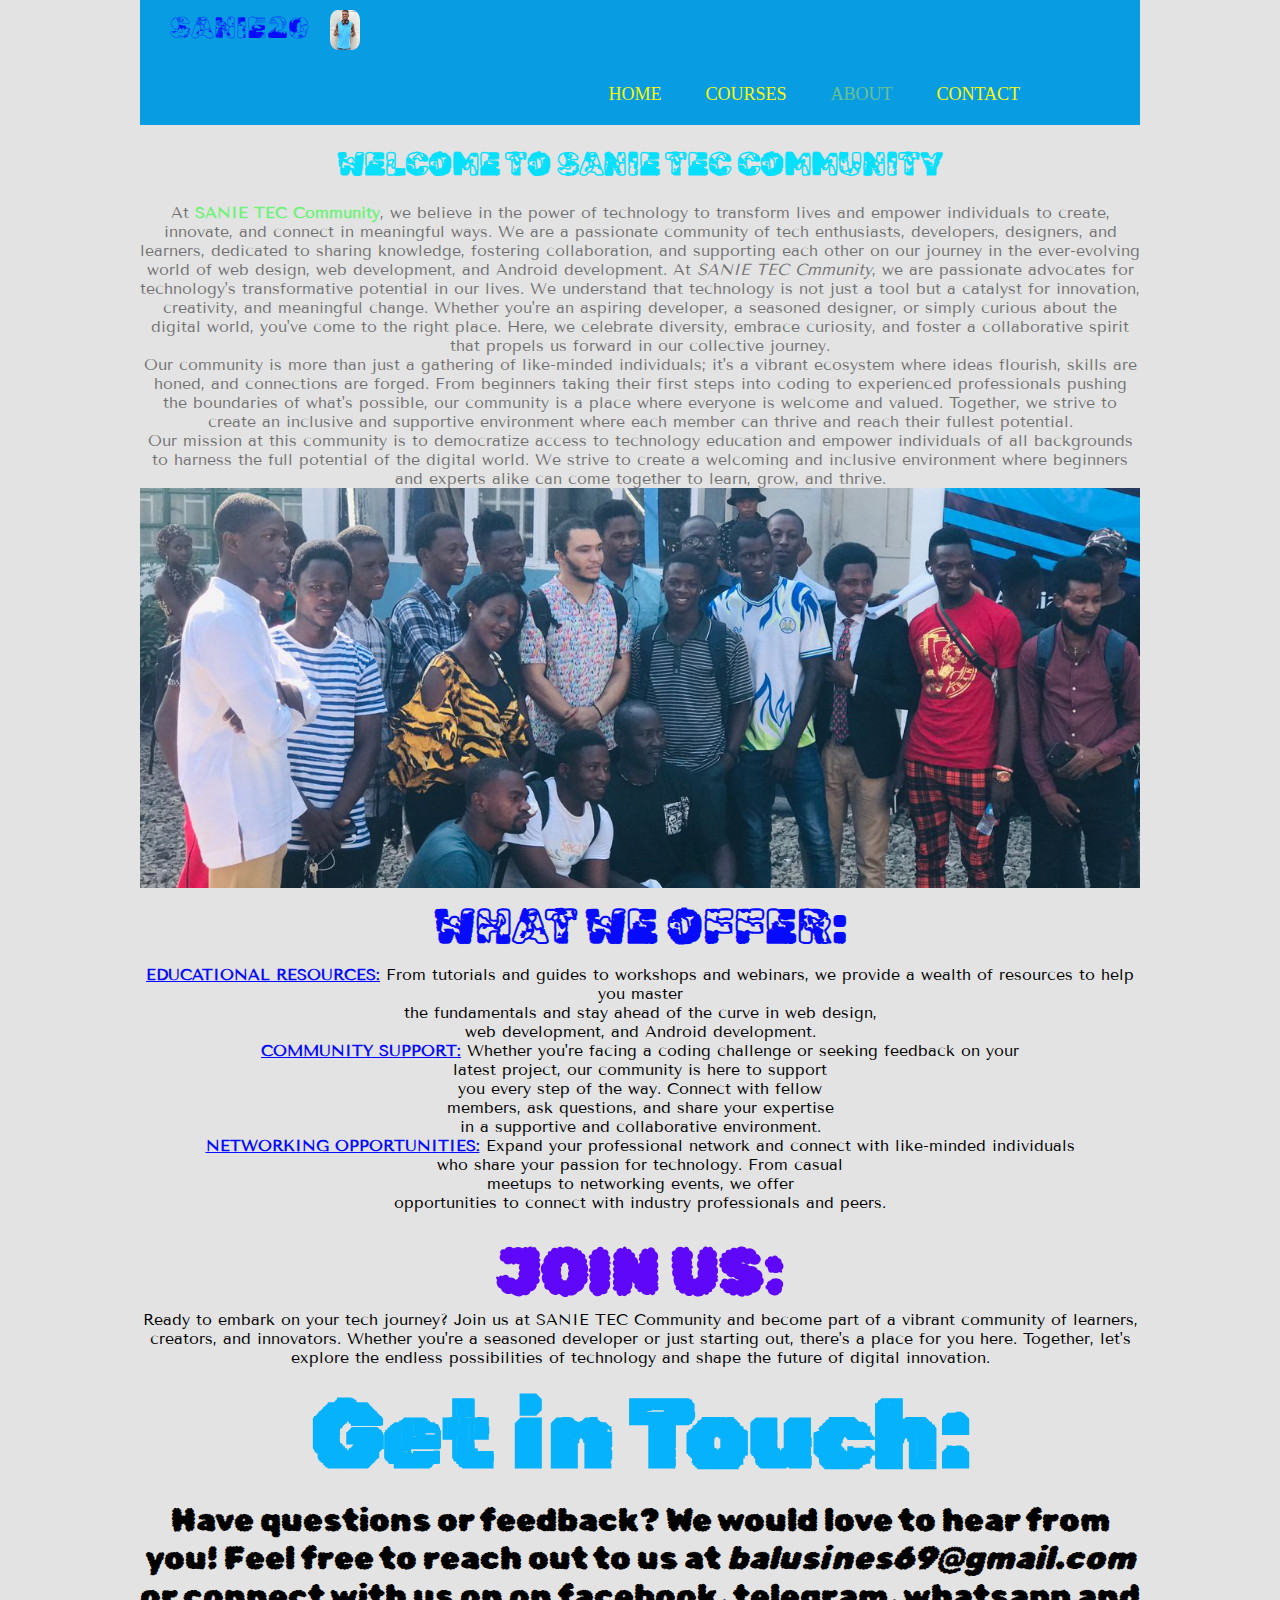
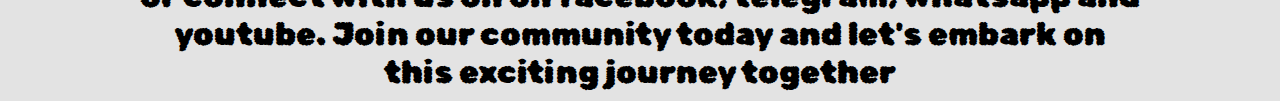
<file: about.html>
<!DOCTYPE html>
<html lang="en">
<head>
    <meta charset="UTF-8">
    <meta name="viewport" content="width=device-width, initial-scale=1.0">
    <link rel="stylesheet" href="about.css">
    <link rel="preconnect" href="https://fonts.googleapis.com">
<link rel="preconnect" href="https://fonts.gstatic.com" crossorigin>
<link href="https://fonts.googleapis.com/css2?family=Abril+Fatface&family=Barriecito&family=Bebas+Neue&family=Black+Ops+One&family=DM+Serif+Display:ital@0;1&family=Honk&family=Poppins:ital,wght@0,100;0,200;0,300;0,400;0,500;0,600;0,700;0,800;0,900;1,100;1,200;1,300;1,400;1,500;1,600;1,700;1,800;1,900&family=Protest+Revolution&family=Rubik+Burned&family=Rubik+Glitch+Pop&display=swap" 
rel="stylesheet">
<link rel="preconnect" href="https://fonts.googleapis.com">
<link rel="preconnect" href="https://fonts.gstatic.com" crossorigin>
<link href="https://fonts.googleapis.com/css2?family=Barriecito&family=Bebas+Neue&family=Black+Ops+One&family=DM+Serif+Display:ital@0;1&family=Honk&family=Poppins:ital,wght@0,100;0,200;0,300;0,400;0,500;0,600;0,700;0,800;0,900;1,100;1,200;1,300;1,400;1,500;1,600;1,700;1,800;1,900&family=Protest+Revolution&family=Rubik+Bubbles&family=Rubik+Burned&family=Rubik+Glitch+Pop&display=swap" 
rel="stylesheet">
<link rel="preconnect" href="https://fonts.googleapis.com">
<link rel="preconnect" href="https://fonts.gstatic.com" crossorigin>
<link href="https://fonts.googleapis.com/css2?family=Barriecito&family=Bebas+Neue&family=Black+Ops+One&family=DM+Serif+Display:ital@0;1&family=Honk&family=Poppins:ital,wght@0,100;0,200;0,300;0,400;0,500;0,600;0,700;0,800;0,900;1,100;1,200;1,300;1,400;1,500;1,600;1,700;1,800;1,900&family=Protest+Revolution&family=Rubik+Bubbles&family=Rubik+Burned&family=Rubik+Glitch+Pop&family=Tenor+Sans&display=swap" 
rel="stylesheet">
<link rel="preconnect" href="https://fonts.googleapis.com">
<link rel="preconnect" href="https://fonts.gstatic.com" crossorigin>
<link href="https://fonts.googleapis.com/css2?family=Barriecito&family=Bebas+Neue&family=Black+Ops+One&family=DM+Serif+Display:ital@0;1&family=Honk&family=Poppins:ital,wght@0,100;0,200;0,300;0,400;0,500;0,600;0,700;0,800;0,900;1,100;1,200;1,300;1,400;1,500;1,600;1,700;1,800;1,900&family=Protest+Revolution&family=Rubik+Broken+Fax&family=Rubik+Bubbles&family=Rubik+Burned&family=Rubik+Glitch+Pop&family=Tenor+Sans&display=swap"
 rel="stylesheet">

 
    <title>About the community</title>
</head>
<body>
    <div class="container"> 
      
        <!-------- Creating Navbar --------->
        <nav> 
            <a href="#" class="logo">SANIE20</a> 
            <img class="sanieimg" src="king.jpg" alt="sanieimg">
            <div class="navbar"> 
                <ul> 
                    <li><a href="index.html" >Home</a></li> 
                    <li><a href="causes.html">Courses</a></li> 
                    <li><a href="about.html" class="about">About</a></li> 
                    <li><a href="contact.html">Contact</a></li> 
                </ul> 
            </div> 
        </nav>
        <div class="main-content">
            <h1 class="head1">Welcome to SANIE TEC COMMUNITY</h1>
            <p class="para1">At <strong class="strong1"> SANIE TEC Community</strong>, we believe in the
                power of technology to transform lives and 
                empower individuals to create, innovate, 
                and connect in meaningful ways. We are a 
                passionate community of tech enthusiasts, 
                developers, designers, and learners, dedicated
                to sharing knowledge, fostering collaboration,
                and supporting each other on our journey in
                the ever-evolving world of web design, web
                development, and Android development.
                At <em> SANIE TEC Cmmunity</em>, we are passionate
                advocates for technology's transformative
                potential in our lives. We understand that 
                technology is not just a tool but a catalyst
                for innovation, creativity, and meaningful 
                change. Whether you're an aspiring developer, 
                a seasoned designer, or simply curious about
                the digital world, you've come to the right 
                place. Here, we celebrate diversity, embrace 
                curiosity, and foster a collaborative spirit 
                that propels us forward in our collective
                journey. <br>
                Our community is more than just a gathering of 
                like-minded individuals; it's a vibrant ecosystem 
                where ideas flourish, skills are honed, and connections
                are forged. From beginners taking their first steps into 
                coding to experienced professionals pushing the boundaries 
                of what's possible, our community is a place where everyone
                is welcome and valued. Together, we strive to create an inclusive and 
                supportive environment where each member can thrive and reach their fullest
                potential. <br>
                Our mission at this community is to
                democratize access to technology education
                and empower individuals of all backgrounds 
                to harness the full potential of the digital
                world. We strive to create a welcoming and 
                inclusive environment where beginners and 
                experts alike can come together to learn,
                grow, and thrive.
                    </p>
                <div class="banner">
                    <img src="big-team.jpg" alt="The team of SANIE TEC Community">
                </div>
                    <h2 class="head2"> What We Offer:</h2>
            <p class="para2"> <strong class="list">Educational Resources:</strong> From tutorials and guides to workshops and webinars,
                we provide a wealth of resources to help you master <br>
                the fundamentals and stay ahead of the curve in web design, <br>
                 web development, and Android development. <br>

               <strong class="list"> Community Support:</strong> Whether you're facing a
                coding challenge or seeking feedback on your <br>
                latest project, our community is here to support <br>
                you every step of the way. Connect with fellow <br>
                members, ask questions, and share your expertise <br>
                in a supportive and collaborative environment. <br>

               <strong class="list"> Networking Opportunities:</strong> Expand your professional
                network and connect with like-minded individuals <br>
                who share your passion for technology. From casual <br>
                meetups to networking events, we offer <br>
                opportunities to connect with industry
                professionals and peers.
            </p> <br>
                       <h2 class="head3">Join Us:</h2>
            <p class="para3">
                Ready to embark on your tech 
                journey? Join us at SANIE TEC Community 
                and become part of a vibrant community 
                of learners, creators, and innovators. 
                Whether you're a seasoned developer or just 
                starting out, there's a place for you here. 
                Together, let's explore the endless possibilities
                 of technology and shape the future of digital innovation.
            </p>
            <h2 class="head4">Get in Touch:</h2>
            <p class="para4">
                Have questions or feedback? We would love 
                to hear from you! Feel free to reach out 
                to us at <em>balusines69@gmail.com</em> or connect with us 
                on on facebook, telegram, whatsapp and youtube. Join our
                 community today and let's embark on this
                  exciting journey together
            </p>
        </div>
</body>
</html>
</file>
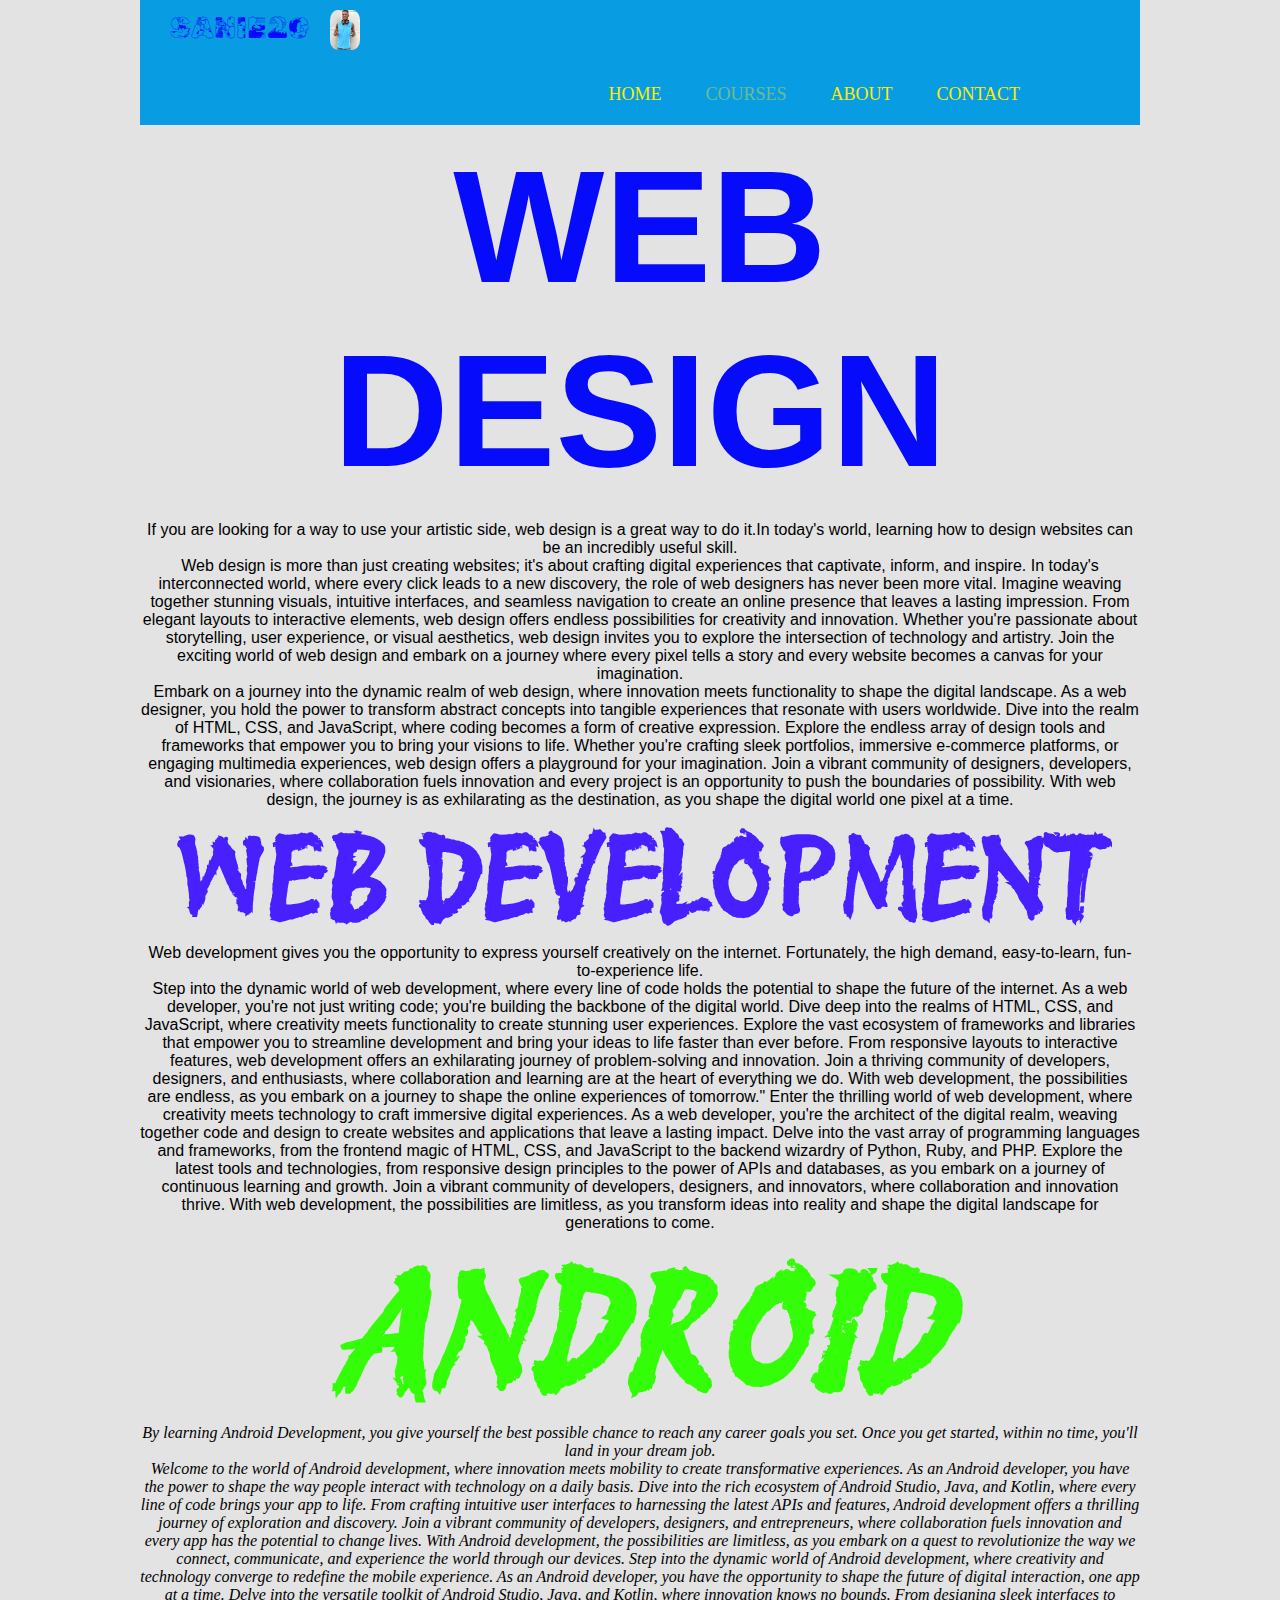
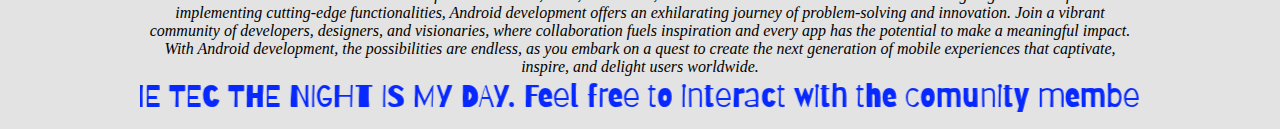
<file: causes.html>
<!DOCTYPE html>
<html lang="en">
<head>
    <meta charset="UTF-8">
    <meta name="viewport" content="width=device-width, initial-scale=1.0">
    <link rel="stylesheet" href="causes.css">
    <link rel="preconnect" href="https://fonts.googleapis.com">
<link rel="preconnect" href="https://fonts.gstatic.com" crossorigin>
<link href="https://fonts.googleapis.com/css2?family=Bebas+Neue&family=Black+Ops+One&family=DM+Serif+Display:ital@0;1&family=Honk&family=Poppins:ital,wght@0,100;0,200;0,300;0,400;0,500;0,600;0,700;0,800;0,900;1,100;1,200;1,300;1,400;1,500;1,600;1,700;1,800;1,900&family=Protest+Revolution&family=Rubik+Burned&display=swap"
 rel="stylesheet">
 <link rel="preconnect" href="https://fonts.googleapis.com">
<link rel="preconnect" href="https://fonts.gstatic.com" crossorigin>
<link href="https://fonts.googleapis.com/css2?family=Barriecito&family=Bebas+Neue&family=Black+Ops+One&family=DM+Serif+Display:ital@0;1&family=Honk&family=Poppins:ital,wght@0,100;0,200;0,300;0,400;0,500;0,600;0,700;0,800;0,900;1,100;1,200;1,300;1,400;1,500;1,600;1,700;1,800;1,900&family=Protest+Revolution&family=Rubik+Burned&family=Rubik+Glitch+Pop&display=swap" 
rel="stylesheet">

    <title>Causes page</title>
</head>
<body>
    <div class="container"> 
      
        <!-------- Creating Navbar --------->
        <nav> 
            <a href="#" class="logo">SANIE20</a> 
            <img class="sanieimg" src="king.jpg" alt="sanieimg">
            <div class="navbar"> 
                <ul> 
                    <li><a href="index.html" >Home</a></li> 
                    <li><a href="causes.html" class="causes">Courses</a></li> 
                    <li><a href="about.html">About</a></li> 
                    <li><a href="contact.html">Contact</a></li> 
                </ul> 
            </div> 
        </nav>
        <div class="first-cause">
          <h2 class="content1">WEB DESIGN</h2><br>
          <p> If you are looking for a way to 
            use your artistic side, web design 
            is a great way to do it.In today's 
            world, learning how to design  
            websites can be an incredibly  
            useful skill. <br>
            Web design is more than just 
            creating websites; it's about
            crafting digital experiences
            that captivate, inform, and 
            inspire. In today's interconnected
            world, where every click leads to 
            a new discovery, the role of web 
            designers has never been more
            vital. Imagine weaving together 
            stunning visuals, intuitive 
            interfaces, and seamless 
            navigation to create an online 
            presence that leaves a lasting 
            impression. From elegant layouts
            to interactive elements,
            web design offers endless 
            possibilities for creativity 
            and innovation. Whether you're 
            passionate about storytelling, 
            user experience, or visual 
            aesthetics, web design invites
            you to explore the intersection 
            of technology and artistry. 
            Join the exciting world of web 
            design and embark on a journey 
            where every pixel tells a story 
            and every website becomes a 
            canvas for your imagination. <br>
            Embark on a journey into the
            dynamic realm of web design, 
            where innovation meets 
            functionality to shape 
            the digital landscape. 
            As a web designer, you hold
            the power to transform abstract 
            concepts into tangible experiences 
            that resonate with users worldwide. 
            Dive into the realm of HTML, CSS, and
            JavaScript, where coding becomes 
            a form of creative expression.
            Explore the endless array of
            design tools and frameworks
            that empower you to bring 
            your visions to life. Whether
            you're crafting sleek portfolios,
            immersive e-commerce platforms,
            or engaging multimedia experiences, 
            web design offers a playground for 
            your imagination. Join a vibrant 
            community of designers, developers, 
            and visionaries, where collaboration 
            fuels innovation and every project is
            an opportunity to push the boundaries 
            of possibility. With web design, the 
            journey is as exhilarating as the 
            destination, as you shape the
            digital world one pixel at a time.
        </p>
        </div>
       
        <div class="second-cause">
            <h3 class="content2">Web Development</h3> 
            <p> 
                Web development gives you the  
                opportunity to express yourself  
                creatively on the internet. 
                Fortunately, the high demand,  
                easy-to-learn, fun-to-experience 
                life. <br>
                Step into the dynamic world
                of web development, where every 
                line of code holds the potential
                to shape the future of the internet.
                As a web developer, you're not just
                writing code; you're building the 
                backbone of the digital world. 
                Dive deep into the realms of
                HTML, CSS, and JavaScript, where 
                creativity meets functionality to
                create stunning user experiences.
                Explore the vast ecosystem of 
                frameworks and libraries that 
                empower you to streamline
                development and bring your 
                ideas to life faster than 
                ever before. From responsive 
                layouts to interactive features, 
                web development offers an 
                exhilarating journey of problem-solving
                and innovation. Join a thriving 
                community of developers, designers, 
                and enthusiasts, where collaboration 
                and learning are at the heart of 
                everything we do. With web development,
                the possibilities are endless, as you 
                embark on a journey to shape the online 
                experiences of tomorrow." Enter the thrilling
                world of web development, where creativity 
                meets technology to craft immersive digital
                experiences. As a web developer, you're the 
                architect of the digital realm, weaving
                together code and design to create websites 
                and applications that leave a lasting impact.
                Delve into the vast array of programming 
                languages and frameworks, from the frontend magic 
                of HTML, CSS, and JavaScript to the backend
                wizardry of Python, Ruby, and PHP. Explore
                the latest tools and technologies, from 
                responsive design principles to the power 
                of APIs and databases, as you embark on a 
                journey of continuous learning and growth.
                Join a vibrant community of developers, 
                designers, and innovators, where 
                collaboration and innovation thrive. 
                With web development, the possibilities 
                are limitless, as you transform ideas into
                reality and shape the digital landscape for 
                generations to come.
            </p> 
        </div>
        <div class="third-cause">
            <h3 class="content3">Android</h3> 
            <p> 
                By learning Android Development,  
                you give yourself the best possible  
                chance to reach any career goals you  
                set. Once you get started, within no  
                time, you'll land in your dream job. <br>
                Welcome to the world of Android development,
                where innovation meets mobility to create
                transformative experiences. As an Android 
                developer, you have the power to shape 
                the way people interact with technology
                on a daily basis. Dive into the rich 
                ecosystem of Android Studio, Java, and 
                Kotlin, where every line of code brings 
                your app to life. From crafting intuitive 
                user interfaces to harnessing the latest
                APIs and features, Android development 
                offers a thrilling journey of exploration 
                and discovery. Join a vibrant community of 
                developers, designers, and entrepreneurs,
                where collaboration fuels innovation and
                every app has the potential to change 
                lives. With Android development, the 
                possibilities are limitless, as you 
                embark on a quest to revolutionize the 
                way we connect, communicate, and 
                experience the world through our devices.
                Step into the dynamic world of Android 
                development, where creativity and technology 
                converge to redefine the mobile experience. 
                As an Android developer, you have the
                opportunity to shape the future of digital
                interaction, one app at a time. Delve into 
                the versatile toolkit of Android Studio,
                Java, and Kotlin, where innovation knows 
                no bounds. From designing sleek interfaces 
                to implementing cutting-edge functionalities,
                Android development offers an exhilarating
                journey of problem-solving and innovation. 
                Join a vibrant community of developers,
                designers, and visionaries, where 
                collaboration fuels inspiration and 
                every app has the potential to make a 
                meaningful impact. With Android development, 
                the possibilities are endless, as you embark 
                on a quest to create the next generation of 
                mobile experiences that captivate, inspire, 
                and delight users worldwide.
            </p> 
        </div>
        <marquee  class="moveable" behavior="alternate" direction="left">SANIE TEC THE NIGHT IS MY DAY. Feel free to interact with the comunity members</marquee>
</body>
</html>
</file>
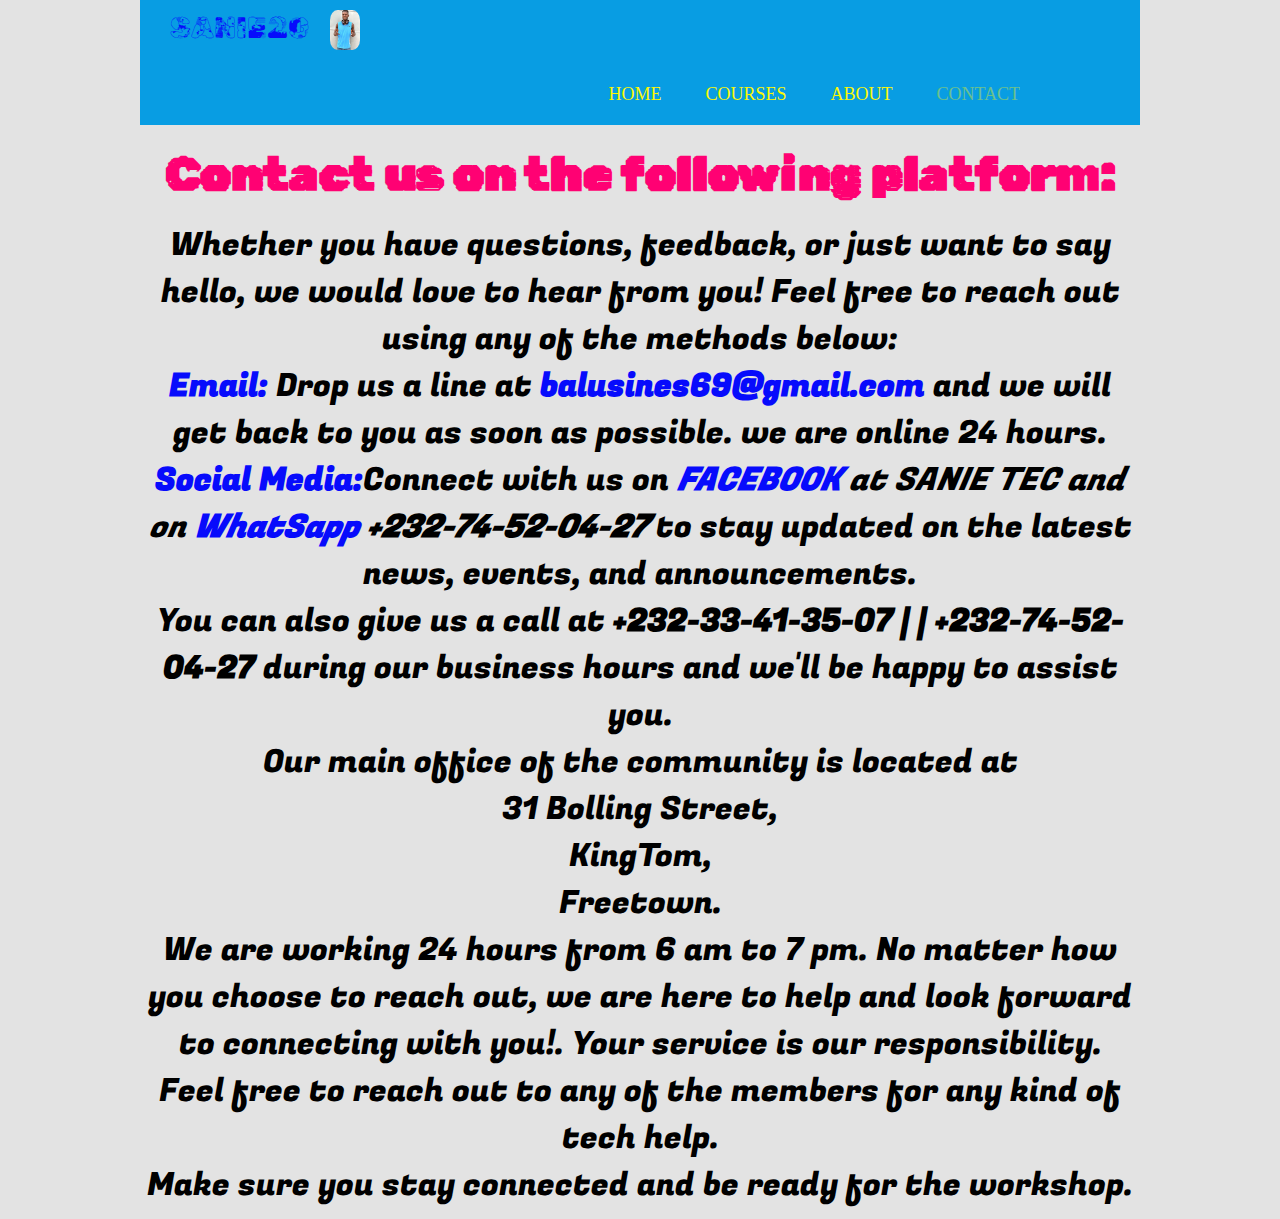
<file: contact.html>
<!DOCTYPE html>
<html lang="en">
<head>
    <meta charset="UTF-8">
    <meta name="viewport" content="width=device-width, initial-scale=1.0">
    <link rel="stylesheet" href="contact.css">
    <link rel="preconnect" href="https://fonts.gstatic.com" crossorigin>
<link href="https://fonts.googleapis.com/css2?family=Barriecito&family=Bebas+Neue&family=Black+Ops+One&family=DM+Serif+Display:ital@0;1&family=Honk&family=Poppins:ital,wght@0,100;0,200;0,300;0,400;0,500;0,600;0,700;0,800;0,900;1,100;1,200;1,300;1,400;1,500;1,600;1,700;1,800;1,900&family=Protest+Revolution&family=Rubik+Burned&family=Rubik+Glitch+Pop&display=swap" 
rel="stylesheet">
<link rel="preconnect" href="https://fonts.googleapis.com">
<link rel="preconnect" href="https://fonts.gstatic.com" crossorigin>
<link href="https://fonts.googleapis.com/css2?family=Barriecito&family=Bebas+Neue&family=Black+Ops+One&family=DM+Serif+Display:ital@0;1&family=Fugaz+One&family=Honk&family=Poppins:ital,wght@0,100;0,200;0,300;0,400;0,500;0,600;0,700;0,800;0,900;1,100;1,200;1,300;1,400;1,500;1,600;1,700;1,800;1,900&family=Protest+Revolution&family=Rubik+Broken+Fax&family=Rubik+Bubbles&family=Rubik+Burned&family=Rubik+Glitch+Pop&family=Tenor+Sans&display=swap"
 rel="stylesheet">
 <link rel="preconnect" href="https://fonts.googleapis.com">
<link rel="preconnect" href="https://fonts.gstatic.com" crossorigin>
<link href="https://fonts.googleapis.com/css2?family=Barriecito&family=Bebas+Neue&family=Black+Ops+One&family=DM+Serif+Display:ital@0;1&family=Honk&family=Poppins:ital,wght@0,100;0,200;0,300;0,400;0,500;0,600;0,700;0,800;0,900;1,100;1,200;1,300;1,400;1,500;1,600;1,700;1,800;1,900&family=Protest+Revolution&family=Rubik+Broken+Fax&family=Rubik+Bubbles&family=Rubik+Burned&family=Rubik+Glitch+Pop&family=Tenor+Sans&display=swap"
 rel="stylesheet">
    <title>Contact the community now</title>
</head>
<body>
    <div class="container"> 
      
        <!-------- Creating Navbar --------->
        <nav> 
            <a href="#" class="logo">SANIE20</a> 
            <img class="sanieimg" src="king.jpg" alt="sanieimg">
            <div class="navbar"> 
                <ul> 
                    <li><a href="index.html" >Home</a></li> 
                    <li><a href="causes.html">Courses</a></li> 
                    <li><a href="about.html" >About</a></li> 
                    <li><a href="contact.html" class="about">Contact</a></li> 
                </ul> 
            </div> 
        </nav>
        <div class="content">
        <h1 class="main-content">Contact us on the following platform:</h1>
        <p class="para">Whether you have questions, feedback, or just want 
            to say hello, we would love to hear from you! Feel free to reach out 
            using any of the methods below:</p>
            <strong>Email: </strong>Drop us a line at <strong> balusines69@gmail.com </strong>
            and we will get back to you as soon as possible. we are online 24 hours. <br>
            <strong>Social Media:</strong>Connect with us on <em><strong>FACEBOOK</strong> at SANIE TEC and on <strong> WhatSapp</strong><b> +232-74-52-04-27</b></em> 
             to stay updated on the latest news, events, and announcements. <br>
             You can also give us a call at <b> +232-33-41-35-07 | |
             +232-74-52-04-27 </b>
              during our business hours and we'll be happy to assist you. <br>
              Our main office of the community is located at <br>
              31 Bolling Street, <br>
              KingTom, <br>
              Freetown. <br>
              We are working 24 hours from 6 am to 7 pm. No
               matter how you choose to reach out, we are here to help and look forward to connecting with you!. Your service is our responsibility. <br>
               Feel free to reach out to any of the members for any kind of tech help. <br>
               Make sure you stay connected and be ready for the workshop. 
    </div>
</body>
</html>
</file>
<file: about.css>
/* Write CSS Here */ 
*{ 
    margin: 0px; 
    padding: 0px; 
    box-sizing: border-box; 
  } 
    
  body { 
    background-color: #e3e3e3; 
  } 
  .container { 
    width: 1000px; 
    margin-left: auto; 
    margin-right: auto; 
    margin-bottom: 10px; 
  }
  .sanieimg{
    width: 30px;
    margin: 10px;
    border-radius: 25%;
  }
  .about{
    opacity: 0.4;
  } 
  .about:hover{
    opacity: unset;
  }
    
  nav { 
    background-color: #089de3; 
  } 
    
  nav > a { 
    color: #070bfc; 
    font-size: 30px; 
    text-decoration: none; 
    /* top right bottom left*/
    padding: 10px 10px 10px 30px; 
    float: left; 
  } 
    
  .navbar > ul { 
    list-style: none; 
    float: right; 
  } 
    
  .navbar > ul > li { 
    display: inline-block; 
    line-height: 60px; 
    /*top-bottom right-left*/
    padding: 0px 20px; 
  } 
    
  .navbar > ul:last-child { 
    padding-right: 100px; 
  } 
    
  .navbar > ul > li > a { 
    text-decoration: none; 
    text-transform: uppercase;
    font-size: 18px; 
    color: #fbf707; 
  } 
    
  .navbar > ul > li:hover { 
   opacity: 0.4;
    transition: 0.2s ease;
  } 
    
  nav::after { 
    content: " "; 
    display: block; 
    clear: both; 
    
  }
  .logo{
    font-family: Rubik Glitch Pop;
  } 
  .main-content{
    font-size: 1em;
    text-align: center;
    font-family: Abril Fatface;
  }
  .head1{
    color: #07dffc;
    text-transform: uppercase;
    font-size: 2em;
    margin: 20px;
    font-family: Rubik Glitch Pop;
  }
  .strong1{
    color: rgb(0, 255, 21);
  }
  .para1{
    font-family:Tenor Sans;
    opacity: 0.5;
  }
  .banner{
    height: 400px;
  }
  .banner img{
    object-fit: cover;
    width: 100%;
    height: 400px;
  }
  .head2{
    font-family:Rubik Glitch Pop;
    color: #070bfc;
    font-size: 3rem;
    text-transform: uppercase;
    margin: 10px;
    text-align: center;
  }
  .para2{
    font-family: Tenor Sans;
  
  }
  .list{
    color: #070bfc;
    text-align: left;
    text-transform: uppercase;
    text-decoration: underline;
  }
  .head3{
    font-size: 4em;
    color: rgb(95, 7, 248);
    text-transform: uppercase;
    font-family: Rubik Bubbles;
  }
  .para3{
    font-family: Tenor Sans;
  }
.head4{
  font-size: 6em;
  margin: 10px;
  color: #07b2fc;
  font-family: Rubik Broken Fax;
}
.para4{
  font-family:Rubik Bubbles;
  text-decoration: none;
  font-size: 2em;
}
</file>
<file: causes.css>
*{ 
    margin: 0px; 
    padding: 0px; 
    box-sizing: border-box; 
  } 
    
  body { 
    background-color: #e3e3e3; 
  } 
  .container { 
    width: 1000px; 
    margin-left: auto; 
    margin-right: auto; 
    margin-bottom: 10px; 
  }
  nav { 
    background-color: #089de3; 
  } 
    
  nav > a { 
    color: #070bfc; 
    font-size: 30px; 
    text-decoration: none; 
    /* top right bottom left*/
    padding: 10px 10px 10px 30px; 
    float: left; 
  } 
    
  .navbar > ul { 
    list-style: none; 
    float: right; 
  } 
    
  .navbar > ul > li { 
    display: inline-block; 
    line-height: 60px; 
    /*top-bottom right-left*/
    padding: 0px 20px; 
  } 
  .navbar > ul:last-child { 
    padding-right: 100px; 
  } 
    
  .navbar > ul > li > a { 
    text-decoration: none; 
    text-transform: uppercase;
    font-size: 18px; 
    color: hsl(56, 97%, 51%); 
  } 
    
  .navbar > ul > li:hover { 
    opacity: 0.4;
    transition: 2s ease;
  } 
  nav::after { 
    content: " "; 
    display: block; 
    clear: both; 
    
  } 
  .logo{
    font-family: Rubik Glitch Pop;
  }
  .sanieimg{
    width: 30px;
    margin: 10px;
    border-radius: 25%;
  }
  .causes{
    opacity: 0.4;
    text-decoration: none;
  } 
  .causes:hover{
  opacity: unset;
  }
  .first-cause{
    text-align: center;
    margin: 0%;
    font-family: 'Segoe UI', Tahoma, Geneva, Verdana, sans-serif;
  }
  .content1{
    text-transform: uppercase;
    text-align: center;
    margin-top: 10px;
    color: #070bfc;
    font-size: 10em;
  }
  .second-cause{
    text-align: center;
    margin: 0%;
    font-family: 'Segoe UI', Tahoma, Geneva, Verdana, sans-serif;
  }
  .content2{
    text-align: center;
    color: rgb(72, 31, 255);
    font-size: 7em;
    text-transform: uppercase;
    font-family:Protest Revolution;
  }
  .third-cause{
    text-align: center;
    margin: 0%;
    font-size: 1rem;
    font-family: Georgia, 'Times New Roman', Times, serif;
    font-style: italic;
  }
  .content3{
    font-size: 10em;
    font-style: italic;
    color: #34fe07;
    text-transform: uppercase;
    font-family: Protest Revolution;
  }
  .moveable{
    color: #0728fe;
    font-family: Barriecito;
    font-size: 2rem;
  }
</file>
<file: contact.css>
/* Write CSS Here */ 
*{ 
    margin: 0px; 
    padding: 0px; 
    box-sizing: border-box; 
  } 
    
  body { 
    background-color: #e3e3e3; 
  } 
  .container { 
    width: 1000px; 
    margin-left: auto; 
    margin-right: auto; 
    margin-bottom: 10px; 
  }
  .sanieimg{
    width: 30px;
    margin: 10px;
    border-radius: 25%;
  }
  .about{
    opacity: 0.4;
  } 
  .about:hover{
    opacity: unset;
  }
    
  nav { 
    background-color: #089de3; 
  } 
    
  nav > a { 
    color: #070bfc; 
    font-size: 30px; 
    text-decoration: none; 
    /* top right bottom left*/
    padding: 10px 10px 10px 30px; 
    float: left; 
  } 
    
  .navbar > ul { 
    list-style: none; 
    float: right; 
  } 
    
  .navbar > ul > li { 
    display: inline-block; 
    line-height: 60px; 
    /*top-bottom right-left*/
    padding: 0px 20px; 
  } 
    
  .navbar > ul:last-child { 
    padding-right: 100px; 
  } 
    
  .navbar > ul > li > a { 
    text-decoration: none; 
    text-transform: uppercase;
    font-size: 18px; 
    color: #fbf707; 
  } 
    
  .navbar > ul > li:hover { 
   opacity: 0.4;
    transition: 0.2s ease;
  } 
    
  nav::after { 
    content: " "; 
    display: block; 
    clear: both; 
    
  }
  .logo{
    font-family: Rubik Glitch Pop;
  }
/* Navbar End */
  .content{
    text-align: center;
    font-size: 2em;
    font-family:Fugaz One;
  } 
  strong{
    color: #070bfc;
  }
  .main-content{
    font-size: 1.5em;
    margin: 20px;
    font-family: Rubik Broken Fax;
    color: #ff0173;
  }
</file>
